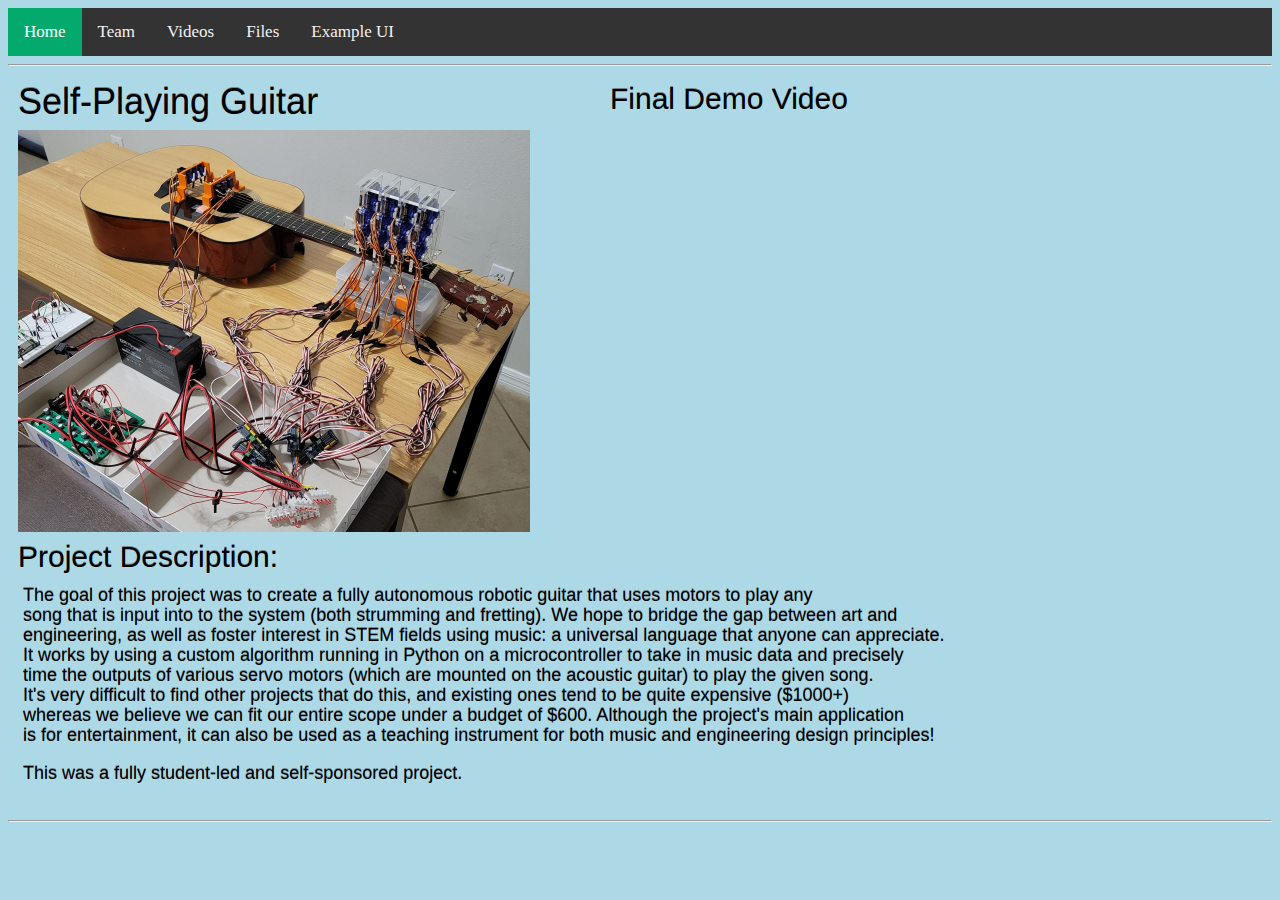
<file: docs/index.html>
<html>

  <head>
    <title>Self-Playing Guitar</title>
    <link rel="stylesheet" href="style.css">
  </head>

  <div class="topnav">
  <a class="active" href="./index.html">Home</a>
  <a href="./team.html">Team</a>
  <a href="./videos.html">Videos</a>
  <a href="./files.html">Files</a>
  <a href="./guitar_ui.html">Example UI</a>
  </div>

  <body BGCOLOR="ADD8E6">
    <hr>

    <div class="row">
      <div>
        <h1>Self-Playing Guitar</h1>
        <img src="Final Project.jpeg" alt="Picture of Self-Playing Guitar" width="512" height="402">
      </div>

      <div style="padding-left: 80px">
        <h2>Final Demo Video</h2>
        <iframe width="616" height="346.5" src="https://www.youtube.com/embed/VF2bY4Alv3Q" title="YouTube video player" frameborder="0" allow="accelerometer; autoplay; clipboard-write; encrypted-media; gyroscope; picture-in-picture; web-share" allowfullscreen></iframe>
      </div>
    </div>


    <h2 style="padding-left: 10px">Project Description:</h2>
    <h4>
    The goal of this project was to create a fully autonomous robotic guitar that uses motors to play any<br>
    song that is input into to the system (both strumming and fretting). We hope to bridge the gap between art and<br>
    engineering, as well as foster interest in STEM fields using music: a universal language that anyone can appreciate.<br>
    It works by using a custom algorithm running in Python on a microcontroller to take in music data and precisely<br>
    time the outputs of various servo motors (which are mounted on the acoustic guitar) to play the given song.<br>
    It's very difficult to find other projects that do this, and existing ones tend to be quite expensive ($1000+)<br>
    whereas we believe we can fit our entire scope under a budget of $600. Although the project's main application<br>
    is for entertainment, it can also be used as a teaching instrument for both music and engineering design principles!<br>
    </h4>

    <h4>This was a fully student-led and self-sponsored project.</h4>
    <br>

    <hr>
  </body>

</html>
</file>
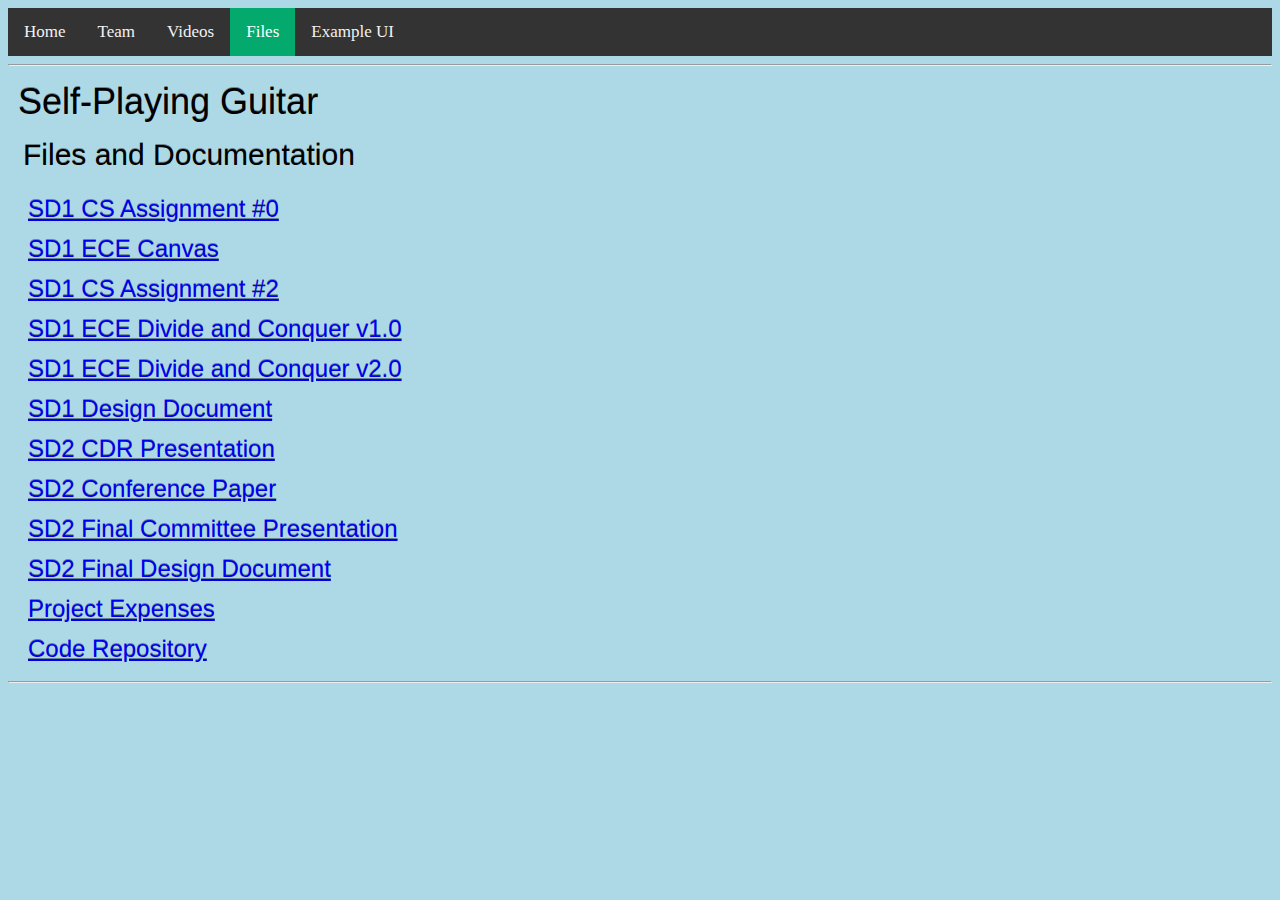
<file: docs/files.html>
<html>

  <head>
    <title>Self-Playing Guitar</title>
    <link rel="stylesheet" href="style.css">
  </head>

  <div class="topnav">
  <a href="./index.html">Home</a>
  <a href="./team.html">Team</a>
  <a href="./videos.html">Videos</a>
  <a class="active" href="./files.html">Files</a>
  <a href="./guitar_ui.html">Example UI</a>
  </div>

  <body BGCOLOR="ADD8E6">
    <hr>
    <div class="row" style="padding-left: 10px">
      <div>
        <h1>Self-Playing Guitar</h1>
      </div>
    </div>

    <h2 style="padding-left: 15px">Files and Documentation</h2>
    <h3>
    <a href="SD1 CS Assignment %230.pdf">SD1 CS Assignment #0</a> <br>
    <a href="SD1 ECE Canvas.pdf">SD1 ECE Canvas</a> <br>
    <a href="SD1 CS Assignment %232.pdf">SD1 CS Assignment #2</a> <br>
    <a href="SD1 ECE Divide and Conquer v1.0.pdf">SD1 ECE Divide and Conquer v1.0</a> <br>
    <a href="SD1 ECE Divide and Conquer v2.0.pdf">SD1 ECE Divide and Conquer v2.0</a> <br>
    <a href="SD1 Design Document.pdf">SD1 Design Document</a> <br>
    <a href="SD2 CDR Presentation.pptx">SD2 CDR Presentation</a> <br>
    <a href="SD2 Conference Paper.pdf">SD2 Conference Paper</a> <br>
    <a href="SD2 Final Committee Presentation.pptx">SD2 Final Committee Presentation</a> <br>
    <a href="SD2 Final Design Document.pdf">SD2 Final Design Document</a> <br>
    <a href="Project Expenses.xlsx">Project Expenses</a> <br>
    <a href="https://github.com/ethanpartidas/Autonomous-Guitar">Code Repository</a> <br>
  </h3>

    <hr>
  </body>

</html>
</file>
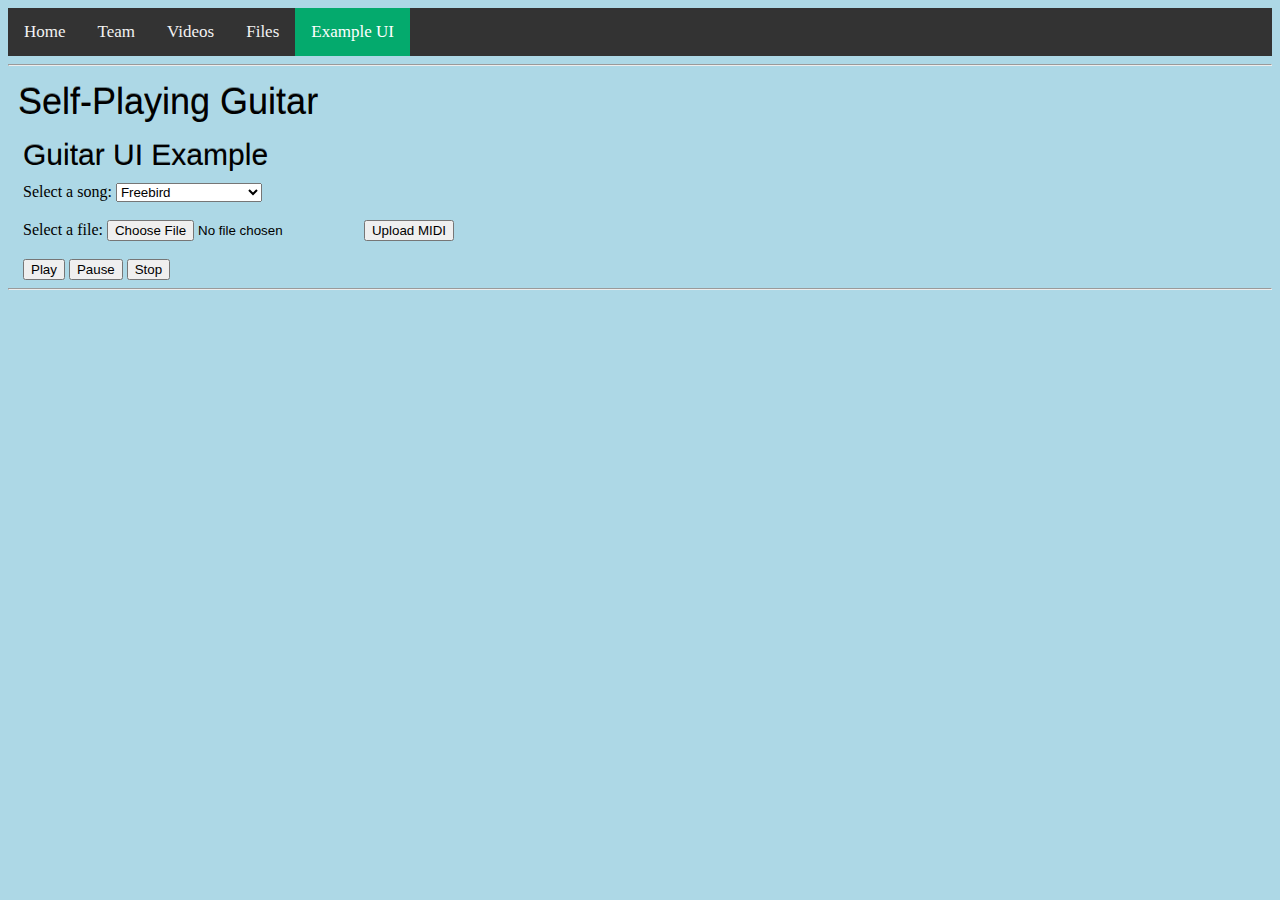
<file: docs/guitar_ui.html>
<html>

  <head>
    <title>Self-Playing Guitar</title>
    <link rel="stylesheet" href="style.css">
  </head>

  <div class="topnav">
  <a href="./index.html">Home</a>
  <a href="./team.html">Team</a>
  <a href="./videos.html">Videos</a>
  <a href="./files.html">Files</a>
  <a class="active" href="./guitar_ui.html">Example UI</a>
  </div>

  <body BGCOLOR="ADD8E6">
    <hr>
    <div class="row" style="padding-left: 10px">
        <h1>Self-Playing Guitar</h1>
    </div>

    <div style="padding-left: 15px">
      <h2>Guitar UI Example</h2>

      <label for="songs">Select a song:</label>

      <select name="songs" id="songs">
        <option value="Freebird">Freebird</option>
        <option value="Thunderstruck">Thunderstruck</option>
        <option value="Stairway to Heaven">Stairway to Heaven</option>
        <option value="Bohemian Rhapsody">Bohemian Rhapsody</option>
      </select>
      <br><br>

      <label for="myfile">Select a file:</label>
      <input type="file" id="myfile" name="myfile">
      <button>Upload MIDI</button>

      <br><br>
      <button>Play</button>
      <button>Pause</button>
      <button>Stop</button>
    </div>

    <hr>
  </body>

</html>
</file>
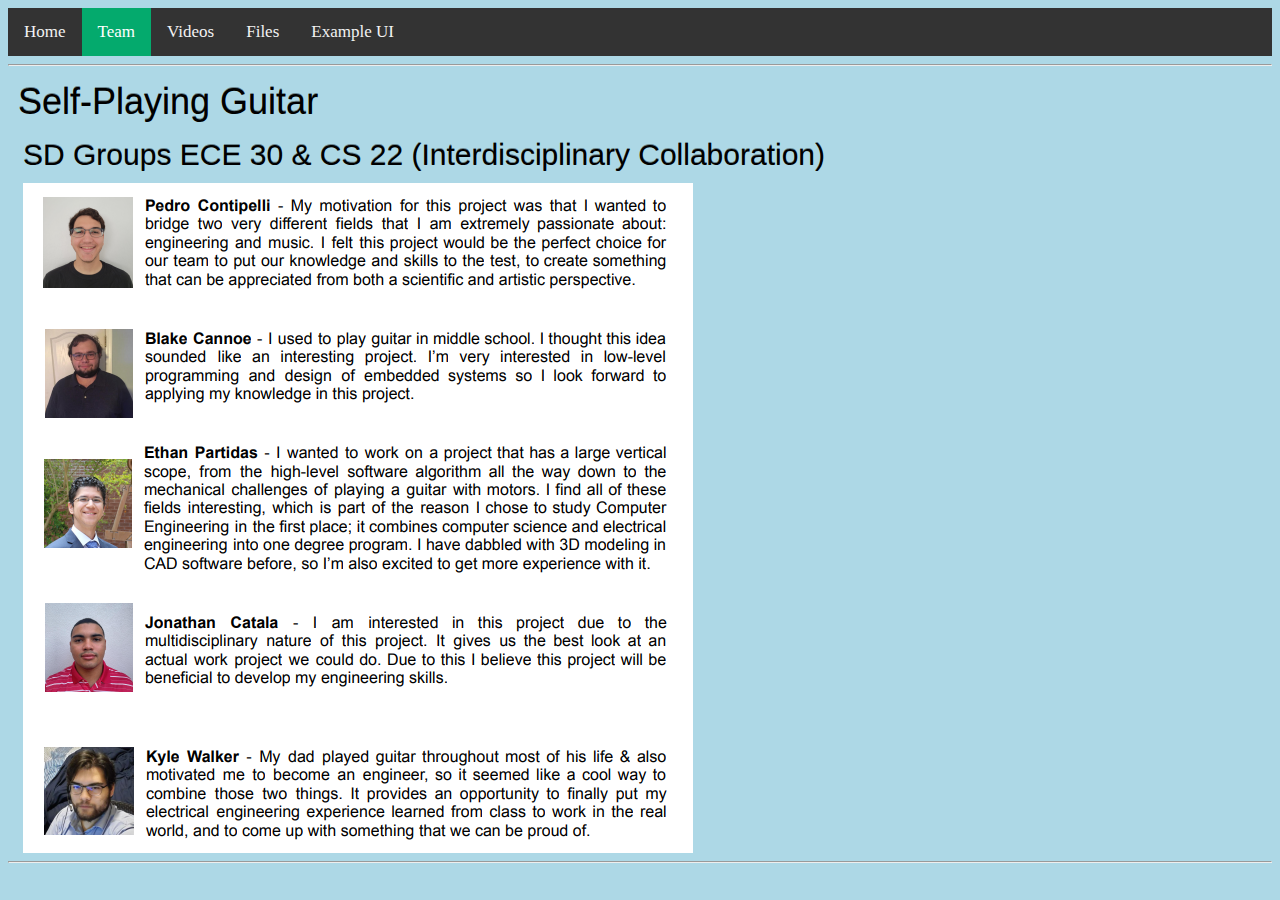
<file: docs/team.html>
<html>

  <head>
    <title>Self-Playing Guitar</title>
    <link rel="stylesheet" href="style.css">
  </head>

  <div class="topnav">
  <a href="./index.html">Home</a>
  <a class="active" href="./team.html">Team</a>
  <a href="./videos.html">Videos</a>
  <a href="./files.html">Files</a>
  <a href="./guitar_ui.html">Example UI</a>
  </div>

  <body BGCOLOR="ADD8E6">
    <hr>
    <div class="row" style="padding-left: 10px">
      <div>
        <h1>Self-Playing Guitar</h1>
      </div>
    </div>

    <div style="padding-left: 15px">
      <h2>SD Groups ECE 30 & CS 22 (Interdisciplinary Collaboration)</h2>
      <img src="bios.png" alt="Introductions of each team member" width="670" height="670">
    </div>

    <hr>
  </body>

</html>
</file>
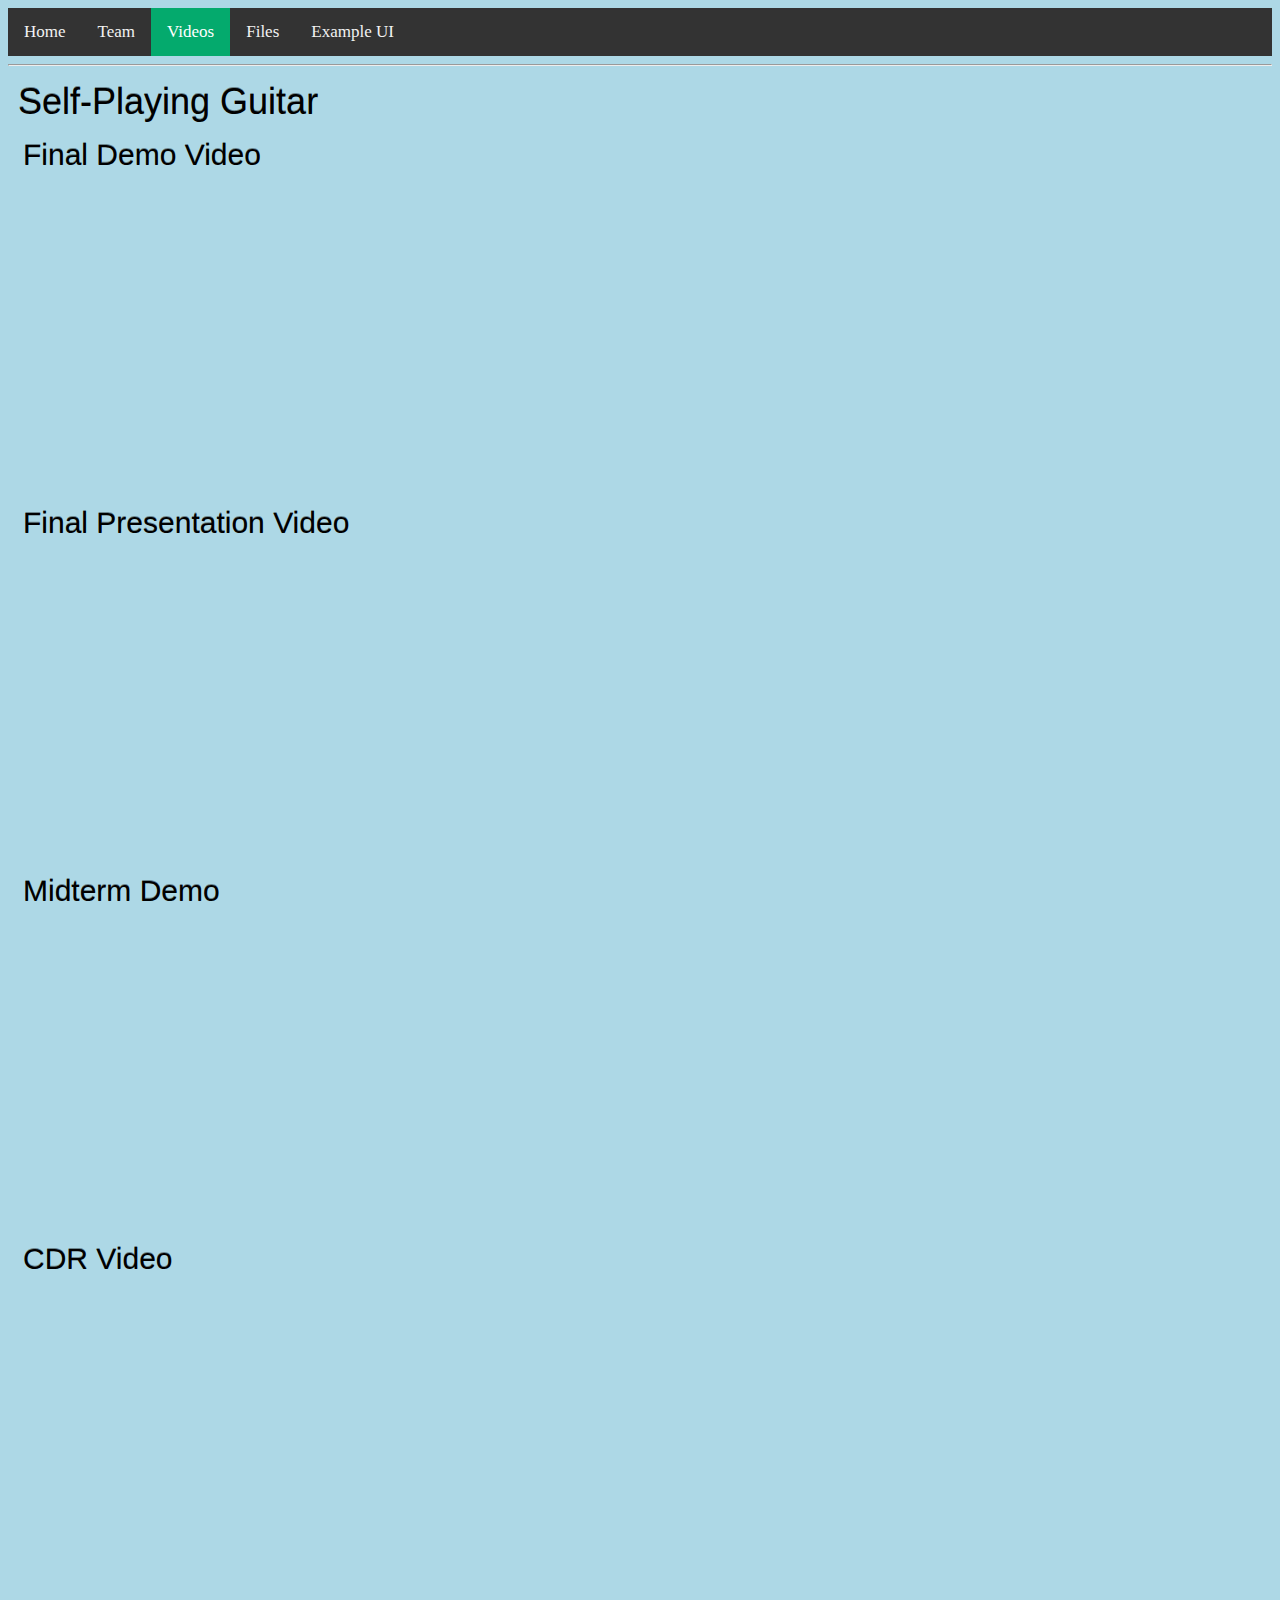
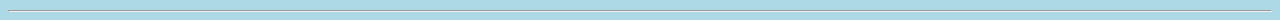
<file: docs/videos.html>
<html>

  <head>
    <title>Self-Playing Guitar</title>
    <link rel="stylesheet" href="style.css">
  </head>

  <div class="topnav">
  <a href="./index.html">Home</a>
  <a href="./team.html">Team</a>
  <a class="active" href="./videos.html">Videos</a>
  <a href="./files.html">Files</a>
  <a href="./guitar_ui.html">Example UI</a>
  </div>

  <body BGCOLOR="ADD8E6">
    <hr>
    <div class="row" style="padding-left: 10px">
      <div>
        <h1>Self-Playing Guitar</h1>
      </div>
    </div>

    <div style="padding-left: 15px">
      <h2>Final Demo Video</h2>
      <iframe width="560" height="315" src="https://www.youtube.com/embed/VF2bY4Alv3Q" title="YouTube video player" frameborder="0" allow="accelerometer; autoplay; clipboard-write; encrypted-media; gyroscope; picture-in-picture; web-share" allowfullscreen></iframe>
      <br>
      <h2>Final Presentation Video</h2>
      <iframe width="560" height="315" src="https://www.youtube.com/embed/l8SBjVvkKe4" title="YouTube video player" frameborder="0" allow="accelerometer; autoplay; clipboard-write; encrypted-media; gyroscope; picture-in-picture; web-share" allowfullscreen></iframe>
      <br>
      <h2>Midterm Demo</h2>
      <iframe width="560" height="315" src="https://www.youtube.com/embed/ydaQEmD9ljA" title="YouTube video player" frameborder="0" allow="accelerometer; autoplay; clipboard-write; encrypted-media; gyroscope; picture-in-picture; web-share" allowfullscreen></iframe>
      <br>
      <h2>CDR Video</h2>
      <iframe width="560" height="315" src="https://www.youtube.com/embed/u37AItDfGn4" title="YouTube video player" frameborder="0" allow="accelerometer; autoplay; clipboard-write; encrypted-media; gyroscope; picture-in-picture; web-share" allowfullscreen></iframe>
      <br>
    </div>

    <hr>
  </body>

</html>
</file>
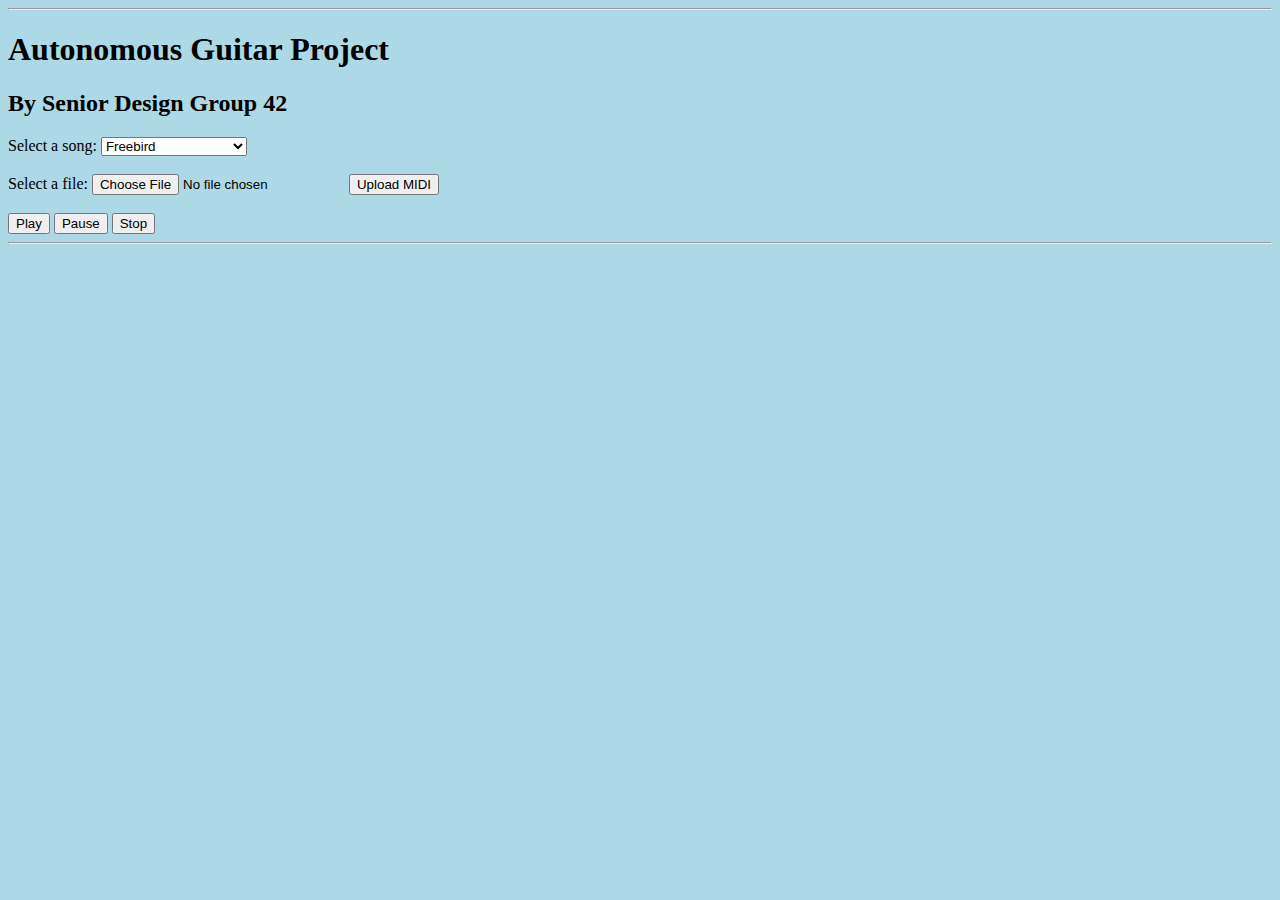
<file: ESP32/GuitarUI.html>
<HTML>

<HEAD>

<TITLE>Autonomous Guitar</TITLE>

</HEAD>

<BODY BGCOLOR="ADD8E6">

<HR>

<H1>Autonomous Guitar Project</H1>
<H2>By Senior Design Group 42</H2>

<label for="songs">Select a song:</label>

<select name="songs" id="songs">
  <option value="Freebird">Freebird</option>
  <option value="Thunderstruck">Thunderstruck</option>
  <option value="Stairway to Heaven">Stairway to Heaven</option>
  <option value="Bohemian Rhapsody">Bohemian Rhapsody</option>
</select>
<br><br>

<label for="myfile">Select a file:</label>
<input type="file" id="myfile" name="myfile">
<button>Upload MIDI</button>

<br><br>
<a href="?play"><button>Play</button></a>
<button>Pause</button>
<button>Stop</button>

<HR>

</BODY>

</HTML>
</file>
<file: docs/style.css>
/* Add a black background color to the top navigation */
.topnav {
  background-color: #333;
  overflow: hidden;
}

/* Style the links inside the navigation bar */
.topnav a {
  float: left;
  color: #f2f2f2;
  text-align: center;
  padding: 14px 16px;
  text-decoration: none;
  font-size: 17px;
}

/* Change the color of links on hover */
.topnav a:hover {
  background-color: #ddd;
  color: black;
}

/* Add a color to the active/current link */
.topnav a.active {
  background-color: #04AA6D;
  color: white;
}

h1 {
	font-size: 36px;
	margin: .2em 0 .2em 0;
	font-weight: normal;
	color: white;
	font-family: 'Helvetica', sans-serif;
	text-shadow: 0 -1px 0 rgba(0,0,0,0.4);
	position: relative;
	color: #000;
}

h2 {
	margin: 0.5em 0 .6em 0;
	font-weight: normal;
	color: #000;
	font-family: 'Helvetica', sans-serif;
	text-shadow: 0 -1px 0 rgba(0,0,0,0.4);
	position: relative;
	font-size: 30px;
	line-height: 20px;
}

h3 {
	margin: 1em 0 .5em 0;
	padding: 0 0 0 20px;
	font-weight: normal;
	color: #000;
	font-family: 'Helvetica', sans-serif;
	text-shadow: 0 -1px 0 rgba(0,0,0,0.4);
	position: relative;
	font-size: 24px;
	line-height: 40px;
	font-family: 'Calibri', sans-serif;
}

h4 {
	margin: 1em 0 .6em 0;
	padding: 0 0 0 15px;
	font-weight: normal;
	color: #000;
	font-family: 'Calibri', sans-serif;
	text-shadow: 0 -1px 0 rgba(0,0,0,0.4);
	position: relative;
	font-size: 18px;
	line-height: 20px;
	font-family: 'Calibri', sans-serif;
}

.row {
  display: flex;
  padding-left: 10px
}
</file>
